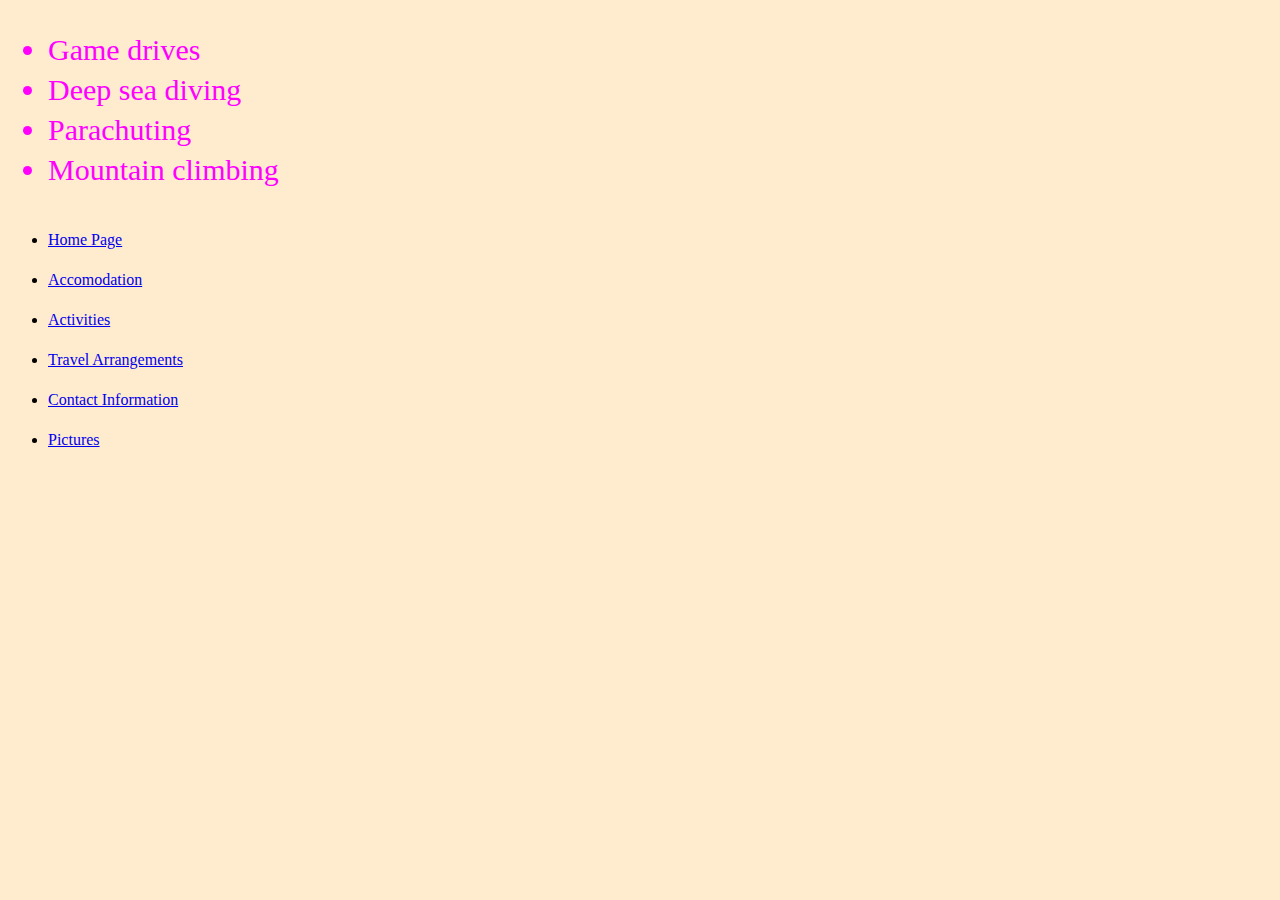
<file: activities.html>
<!DOCTYPE html>
<html>

<head>
    <title>My first webpage!</title>
    <link href="css/styles.css" rel="stylesheet" type="text/css">
</head>

<body>
    <div class="act">
    <ul>
        <li>Game drives</li>
        <li>Deep sea diving</li>
        <li>Parachuting</li>
        <li>Mountain climbing</li>
      </ul>
    </div>
    
<div>    
    <ul>
        <li><a href="index.html">Home Page</a></li>
        <li><a href="accomodation.html">Accomodation</a></li>
        <li><a href="activities.html">Activities</a></li>
        <li><a href="travel.html">Travel Arrangements</a></li>
        <li><a href="contact.html">Contact Information</a></li>
        <li><a href="pictures.html">Pictures</a></li>
    </ul>

</div>

</body>

</html>
</file>
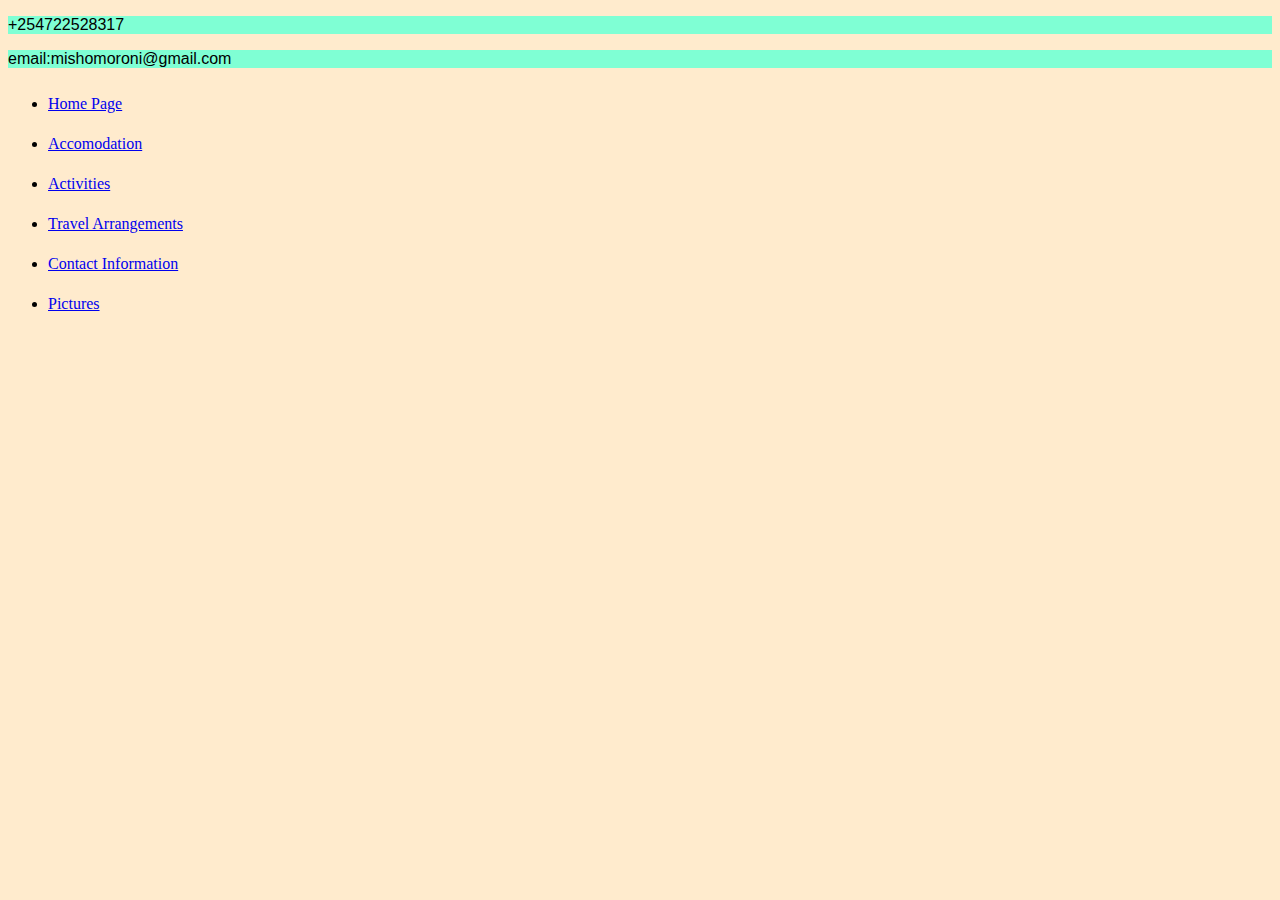
<file: contact.html>
<!DOCTYPE html>
<html>

<head>
    <title>My first webpage!</title>
    <link href="css/styles.css" rel="stylesheet" type="text/css">
</head>

<body>
    <p>+254722528317</p>
    <p>email:mishomoroni@gmail.com</p>
    
<div>    
    <ul>
        <li><a href="index.html">Home Page</a></li>
        <li><a href="accomodation.html">Accomodation</a></li>
        <li><a href="activities.html">Activities</a></li>
        <li><a href="travel.html">Travel Arrangements</a></li>
        <li><a href="contact.html">Contact Information</a></li>
        <li><a href="pictures.html">Pictures</a></li>
    </ul>

</div>

</body>

</html>
</file>
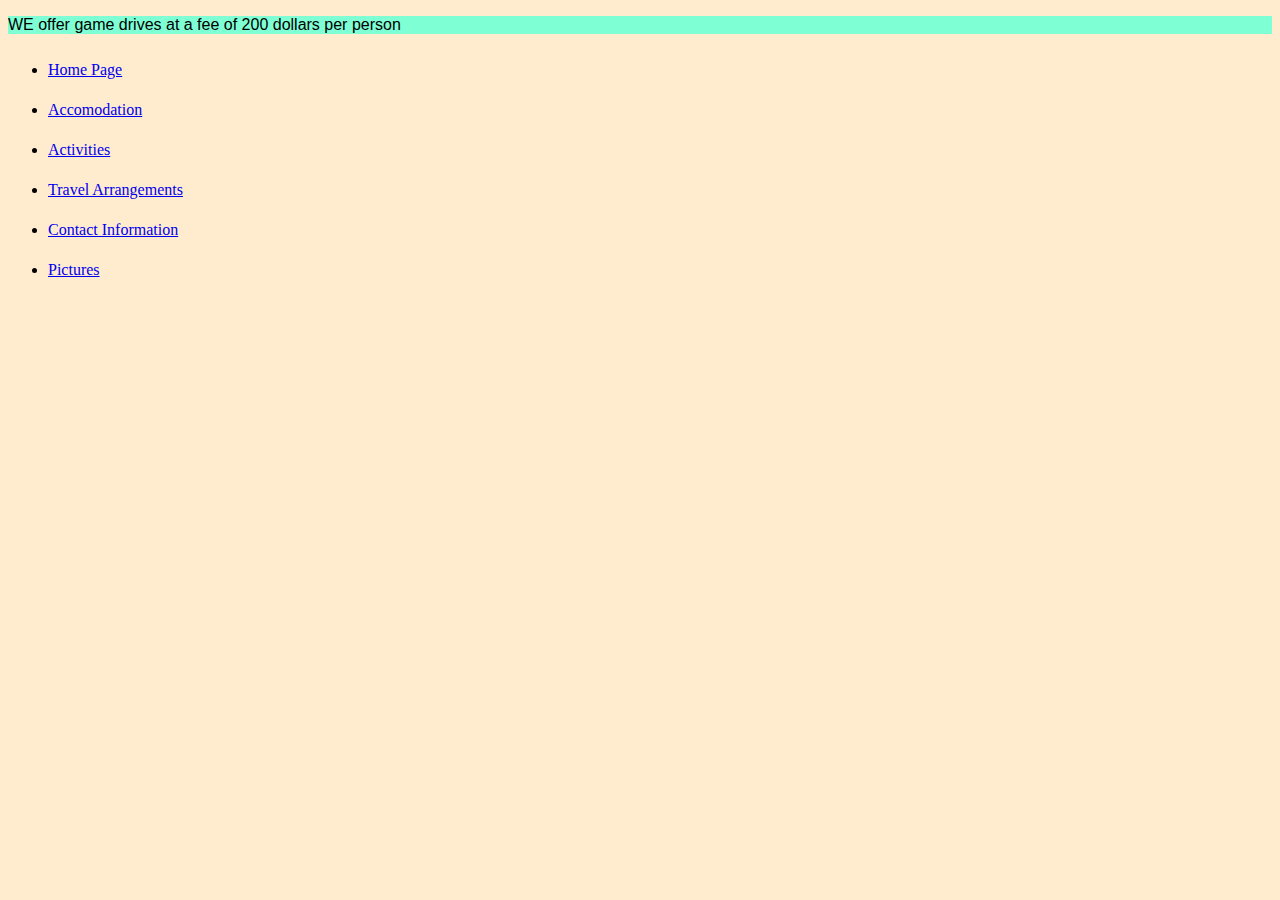
<file: travel.html>
<!DOCTYPE html>
<html>

<head>
    <title>My first webpage!</title>
    <link href="css/styles.css" rel="stylesheet" type="text/css">
</head>

<body>
    <p>WE offer game drives at a fee of 200 dollars per person</p>
    
<div>    
    <ul>
        <li><a href="index.html">Home Page</a></li>
        <li><a href="accomodation.html">Accomodation</a></li>
        <li><a href="activities.html">Activities</a></li>
        <li><a href="travel.html">Travel Arrangements</a></li>
        <li><a href="contact.html">Contact Information</a></li>
        <li><a href="pictures.html">Pictures</a></li>
    </ul>

</div>

</body>

</html>
</file>
<file: css/styles.css>
h1 {
    color: blue;
    text-align: center;
    font-size: 30px;
  }
  h2 {
    color: green;
    font-style: italic;
    text-align: center;
  }
  p {
    font-family: sans-serif;
  }
  ul {
    line-height: 40px;
  }
  body{
      background-color: blanchedalmond;
      
  }
  img{
      height:200px;
      width: 440px;
  }

  /*accomodation*/
  p{
      color: black;
      background-color:aquamarine;
  }
  .act{
      font-size:30px;
      color:magenta;
  }
</file>
